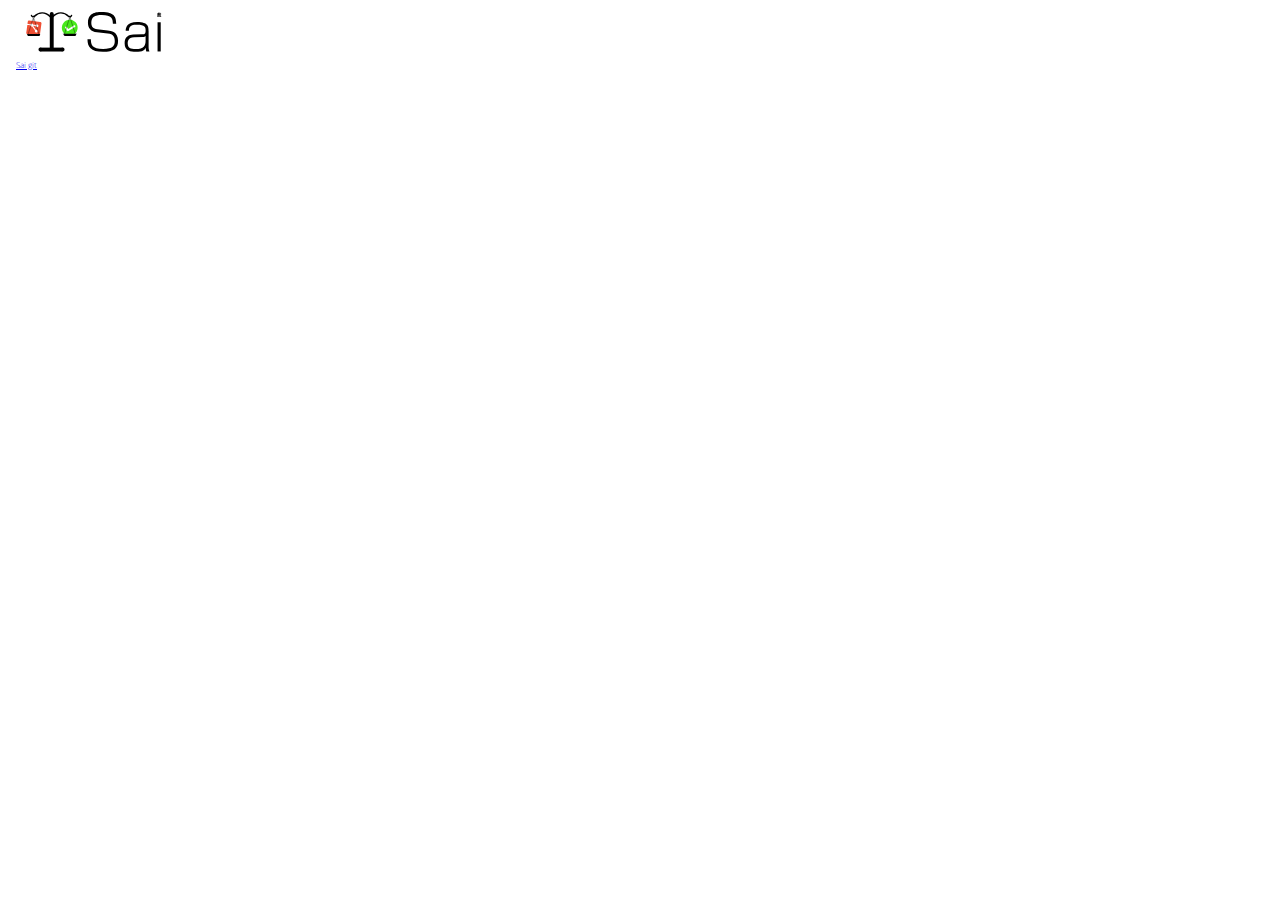
<file: assets/index.html>
<html>
 <head>
  <meta charset=utf-8 http-equiv="Content-Language" content="en"/>
   <link rel="stylesheet" type="text/css" href="sai.css"/>
   <link rel="icon" href="sai-icon.svg" sizes="any" type="image/svg+xml"/>
    <script type='text/javascript' src='sai.js'></script>
    <script type='text/javascript' src="lws-common.js"></script>
 <title>Sai</title>
 </head>
	<body>
		<div class="summary nailed">
		<table><tr><td class="topregion">
			<div class="logo">
				<img class="logo" src="sai.svg"><br>
				<a href="https://warmcat.com/git/sai">Sai git</a>
			<div>
			<div id="login" class="login">
				<div id="creds" class="creds hide">
					 <form class="login">
					  <label for="lname">Name:</label>
					  <input class="crin" type="text" id="lname" name="lname" autocomplete="username"><br>
					  <label for="lpass">Password:</label>
					  <input class="crin" type="password" id="lpass" name="lpass" autocomplete="current-password"><br>
					  <input class="crinb" type="button" value="Login" id="login">
					  <input type="hidden" id="success_redir" name="success_redir" value="">
					</form> 
				</div>
				<div id="logout" class="creds hide">
					<div id="remauth"></div>
					<input class="crin" type="button" id="logout" value="Logout">
				</div>
			</div>
			</td><td class="topregion">
			
									<div class="builder">
				<div id="sai_builders"></div>
			</div>
			</td></tr></table>

		</div>	
		<div id="sai_sticky" class="sticky"></div>
		<div id="p2" class="undernailed">


				<td colspan=3 class="summary" id="summary">
      <noscript><span id="noscript" class="noscript">Please enable Javascript</span></noscript>
					<div id="sai_overview"></div>
					<div id="sai_task"></div>
				</td>
			</tr>
		</div>
	</body>
</html>
</file>
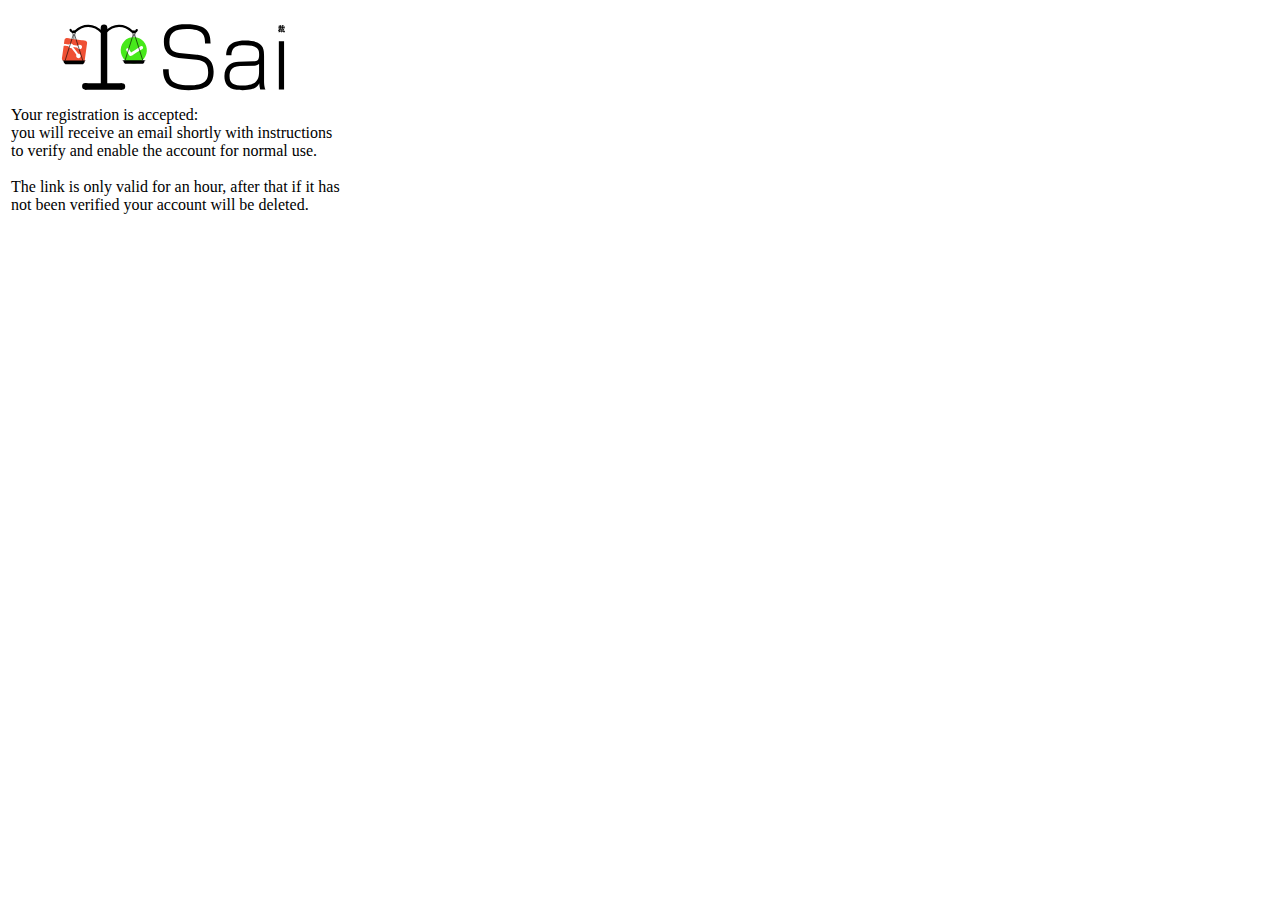
<file: assets/post-register-ok.html>
<html>
 <body>
  <table>
    <tr>
     <td colspan=2 align=center>
      <img src="sai.svg">
     </td>
    </tr>
    <tr>
     <td>
      Your registration is accepted:<br>
      you will receive an email shortly with instructions<br>
      to verify and enable the account for normal use.<br><br>
 
      The link is only valid for an hour, after that if it has<br>
      not been verified your account will be deleted.
     </td>
    </tr>
   </table>
  </body>
</html>
</file>
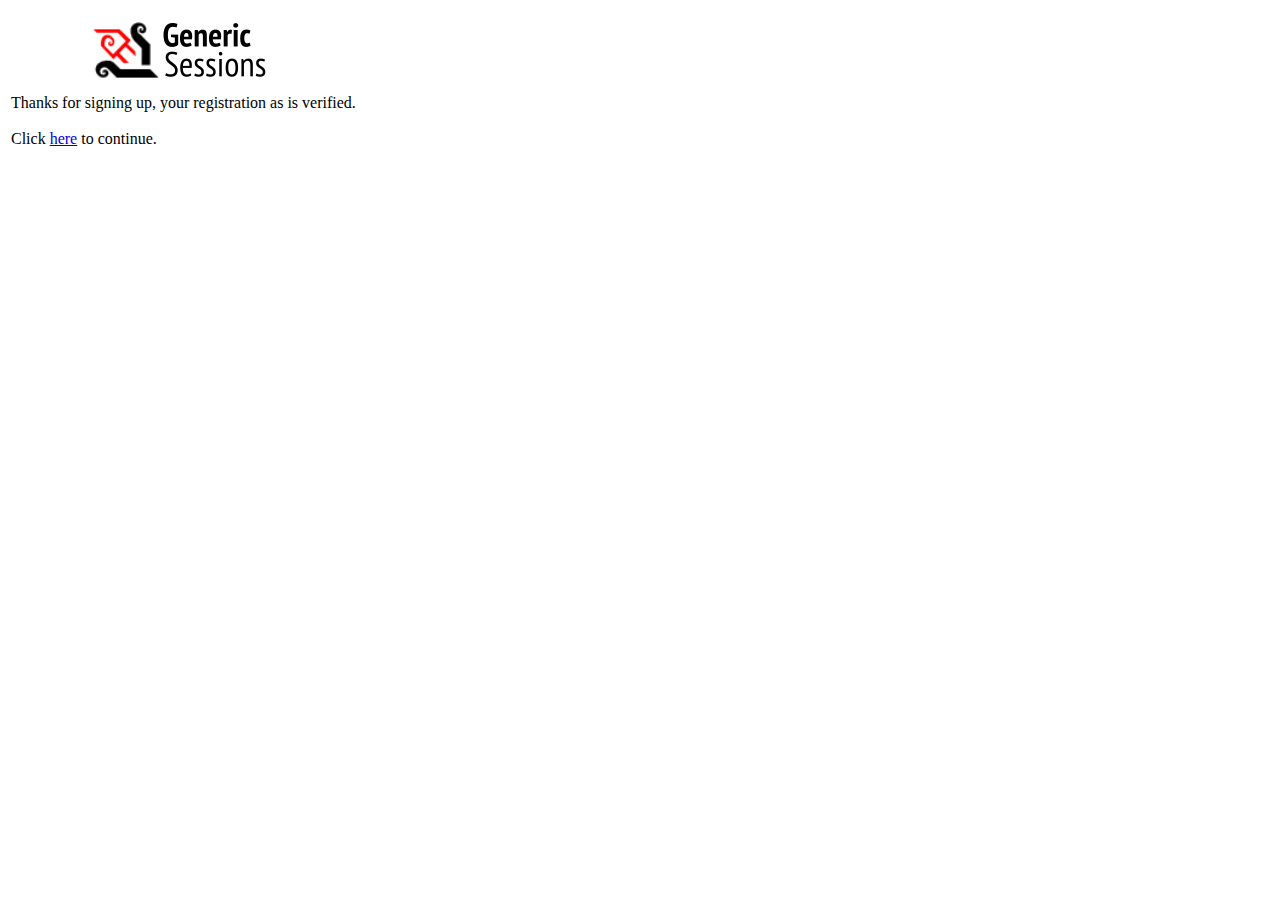
<file: assets/gs/post-verify-ok.html>
<html>
 <head>
  <script src="lwsgs.js"></script>
 </head>
 <body>
  <table>
    <tr>
     <td colspan=2 align=center>
      <img src="lwsgs-logo.png">
     </td>
    </tr>
    <tr>
     <td>
        Thanks for signing up, your registration as <span id="u"></span> is verified.<br>
	<br>
	Click <a href="/lwsgs">here</a> to continue.
     </td>
    </tr>
   </table>
  </body>
 <script nonce="lwscaro">
	document.getElementById('u').innerHTML = "<b>" + san(lwsgs_user) + "</b>";
 </script>
</html>
</file>
<file: assets/sai.css>
@font-face {
  font-family: 'OpenSans';
  src: url('OpenSans-Light.ttf') format('truetype');
}

@font-face {
  font-family: 'Iosevka';
  font-style: normal;
  font-weight: 400;
  font-display: block;
  src: url('/iosevka-term-ss01-regular.ttf') format('truetype');
}


body {
  font-family: 'OpenSans', Fallback, sans-serif;
}


.content { vertical-align:top; text-align:center; background:#fffff0; padding:12px; -webkit-border-radius:10px; border-radius:10px; }
.canvas { vertical-align:top; text-align:center; background:#efefd0; padding:12px; -webkit-border-radius:10px; border-radius:10px; }


div.zi {
	z-index: 1000
}

td.al {
	text-align: left
}

img.tread1 {
	margin-left: -6px;
	z-index: 10
}

img.tread2 {
	margin-left: -6px;
	z-index: 9
}

img.zup {
	position: relative;
	z-index: 1001
}

.tab label {
  background: #eee; 
  padding: 10px; 
  border: 1px solid #ccc; 
  margin-left: -1px; 
  position: relative;
  left: 1px; 
}
.tab [type=radio] {
  display: none;   
}
.content {
  position: absolute;
  top: 28px;
  left: 0;
  background: white;
  right: 0;
  bottom: 0;
  padding: 20px;
  border: 1px solid #ccc; 
}
[type=radio]:checked ~ label {
  background: white;
  border-bottom: 1px solid white;
  z-index: 2;
}
[type=radio]:checked ~ label ~ .content {
  z-index: 1;
}

td.waiting {
	vertical-align:top;
	text-align:left;
	color:#000000; 
	padding:1px;
	font-size: 9pt;
	font-weight: bold;
	border-radius:5px;
}

td.waiting_gi {
	vertical-align:top;
	text-align:left;
	color:#000000; 
	padding:0px;
	font-size: 9pt;
	font-weight: bold;
	border-radius:2px;
}

table.comp {
	border-radius:7px;
}

table.comp_pass {
	background:#01ff70;
}

table.comp_fail {
	background:#ff4136;
	color:#fff;
}

div.ov_good {
	background:#2ecc40;
}

div.ov_bad {
	background: #ff4136;
	color:#fff;
}

span.ov_bad {
	color:#fff
}

div.ov_dunno {
	background:#d0d0d0;
}

img.deemph {
	opacity: 0.6;
}

td.tasks {
	vertical-align:top;
	text-align:center;
	background:#f0f0f0;
	color:#000000;
	padding:0px;
	font-weight: normal; 
	border-radius:6px;
}

td.ti {
	vertical-align: top;
	margin-left: 4px;
}

td.atop {
	vertical-align: top;
}

td.keepline {
	display: inline-flex;
}

td.jumble {
	position: relative;
	vertical-align: top;
	white-space: nowrap;
}

img.saicon {
	width: 24px;
	height:24px;
	padding-right:3px;
}

span.group2 {
	vertical-align:middle;
	text-align:center;
	background:#f0f0f0;
	color:#000000;
	padding:3px;
	font-weight: normal;
	-webkit-border-radius:3px; 
	border-radius:3px;
}

span.stderr {
	color: #44f;
}
span.saibuild {
	color: #68a;
}
span.tty0 {
	color: #884;
}
span.tty1 {
	color: #848;
}


span.noscript {
	text-size:200%;
}

span.nowrap {
	white-space: nowrap;
}

div.taskinfo {
	vertical-align: top;
	position: fixed;
	background: #fff;
	z-index: 2002;
	border-style: solid;
	border-width: 3px 16px 0px 16px;
	border-color: #fff;
	margin-top: -3px;
}

table.scrollogs {
	margin-top: 64px;
}

div.taskstate {
	font-weight: normal;
	font-size: 7pt;
	padding:1px;
	margin-right:1px;
	border-radius:3px;
	white-space: nowrap;
}

div.nailed {
        background: #fff;
        width:auto;
        z-index:1001;
        margin-top:-12px;
}

div.undernailed {
        position:relative;
        top: 0px;
        margin-left: 180px;
}


div.evr {
	position: absolute;
	top: 16px;
	left: 16px;
}
div.evr_gi {
	display: inline-block;
	width: 16px;
	height: 16px;
}

div.gi_popup {
	box-shadow: 3px 5px 5px 0px #444;
	left: 0px;
	z-index: -2;
	background: #ffe;
	opacity: 0.0;
	transition: opacity 1s ease;
	display: block;
	position: absolute;
	margin-top: 35px
}

.taskstate0 {
	color:#000000;
	opacity:0.5;
}

.taskstate1 {

	color:#000000;
	opacity:0.6;
}

img.ip {
	width: 16px;
	height: 16px;
	vertical-align:middle;
}

img.ip0 {
	width: 16px;
	height: 16px;
	vertical-align:middle;
}

img.ip1 {
	width: 18px;
	height: 18px;
	vertical-align:top;
}

img.ip2 {
	width: 19px;
	height: 19px;
	vertical-align:text-bottom;
}

img.rebuild {
	width: 16px;
	height: 16px;
	vertical-align:middle;
	cursor: pointer;
}

img.bico {
	width: 12px;
	height: 12px;
	vertical-align:middle;
}

@keyframes stretch {
  0%, 100% {
    opacity: 0.8;
  }
  0% {
    opacity: 0.3;
  }
}

.taskstate1 {
	background: #d0d0d0;
	color:#000000;
	opacity:1;
	transition: background-color 500ms linear;
}

.taskstate2 {
	background:#a0a0a0;
	color:#000000;
	opacity:1;
	transition: background-color 500ms linear;
}

.taskstate3 {
	background:#01ff70;
	color:#003000;
	opacity:1;
	transition: background-color 500ms linear;
}

@keyframes fadeInOpacity {
	0% {
		opacity: 0;
	}
	100% {
		opacity: 1;
	}
}


.taskstate4 {
	background:#ff851b;
	color:#300000;
	opacity:1;
	transition: background-color 500ms linear;
}

.taskstate5 {
	background:#808080;
	color:#202020;
	opacity:1;
	transition: background-color 500ms linear;
}

.taskstate6 {
	background:#df3030;
	color:#300000;
	opacity:1;
	transition: background-color 500ms linear;
}

div.stats_hidden {
	display: none;
}

div.dlogs {
	vertical-align: top;
	font-size: 11px;
	font-family: "Iosevka";

-webkit-text-size-adjust: none;
   -moz-text-size-adjust: none;
    -ms-text-size-adjust: none;
        text-size-adjust: none;
}
div.dlogsn {
	vertical-align: top;
	font-size: 11px;
	font-family: "Iosevka";
	text-align:right;
	width: 5em;
	margin-top: 0px;
	margin-right: 3px;
-webkit-text-size-adjust: none;
   -moz-text-size-adjust: none;
    -ms-text-size-adjust: none;
        text-size-adjust: none;

}
div.dlogst {
	vertical-align: top;
	font-size: 11px;
	color:#808080;
	font-family: "Iosevka";
	text-align:right;
	width: 5em;
	margin-top: 0px;
	margin-right: 3px;
-webkit-text-size-adjust: none;
   -moz-text-size-adjust: none;
    -ms-text-size-adjust: none;
        text-size-adjust: none;

}

div.hide {
	display: none;
}

td.hide {
	display: none;
}

input.crin {
	font-size: 7pt;
	width: 60px;
}

input.crinb {
	font-size: 7pt;
	margin-top: 4px;
}

label {
	float: left;
	width: 4.5em;
	margin-right: 1em;
}

form.login {
	width: auto;
	color:#808080;
	text-align: right;
}

div.login {
	display: inline-block;
	vertical-align: middle;
	font-size: 7pt;
	color:#3d9970;
	text-align:left;
	margin: 0px 16px 0px 16px;
	padding: 2px 3px;
	border-radius:5px;
}


div.sai_arts {
	display: inline-flex;
	vertical-align: middle;
	font-size: 7pt;
	background-color:#ddd;
	color:#3d9970;
	text-align:left;
	margin: 3px 2px;
	padding: 2px 3px;
	border-radius:5px;
}

span.ti1 {
	font-weight: normal;
	font-size: 9pt;
	//background:#d0c0b0;
	color:#000000;
	padding:3px;
	border-radius:3px;
	white-space: nowrap;
}

span.ti2 {
	font-weight: normal;
	font-size: 7pt;
}

span.ti3 {
	font-weight: normal;
	font-size: 7pt;
}

span.ti4 {
	font-weight: normal;
	font-size: 7pt;
}
span.ti5 {
	font-weight: normal;
	font-size: 7pt;
}

span.e1 {
	font-weight: bold;
	font-size: 11pt;
}

span.e2 {
	font-weight: normal;
	font-size: 10pt;
}

span.e3 {
	font-weight: normal;
	font-size: 8pt;
}

td.e4 {
	font-weight: normal;
	font-size: 8pt;
	text-align: right;
}

td.e6 {
	font-weight: normal;
	font-size: 6pt;
	text-align: right;
}
	
table.summary {
	width: 100%;
	padding: 1px;
	margin: 1px;
}

img.bsvg {
	height: 50px;
	width: auto;
	padding:3px;
}

div.builder {
	display: inline-block;
}

div.sticky {
	float: left;
	position: absolute;
}

td.topregion {
	vertical-align: top
}

div.logo {
	display: inline-block;
	margin: 3px;
	margin-right: 4px;
	padding: 2px;
	vertical-align: middle;
	z-index: 1002;
	width: 164px;
	height: auto;
	font-size: 6pt;
}

img.logo {
	width: 158px;
	height: auto;
}

td.summary {
	background: #f8f8f8;
	width: 100%;
	margin: 4px;
	padding: 4px; 
}

td.bn {
	font-weight: normal;
	font-size: 7pt;
	padding: 1px;
}

td.bins {
	font-weight: normal;
	font-size: 9pt;
	text-align: center;
}

td.tn {
	font-weight: normal;
	font-size: 7pt;
	padding-left:0px;
}

table.nomar {
	padding: 0px;
	margin: -3px;
}

td.nomar {
	padding: 0px;
	margin: 0px;
}

div.ib {
	display: inline-block;
	vertical-align:middle;
	text-align:left;
	line-height: 50%;
	float:left;
	margin: 0.1em;
	font-weight: normal;
	font-size: 7pt;
	padding: 1.1px 1.5px 1.1px 1.5px;
	border-radius:3px;
}

div.ibuil {
	display: inline-block;
	vertical-align:middle;
	text-align:left;
	line-height: 50%;
	float:left;
	margin: 0.1em;
	font-weight: normal;
	font-size: 7pt;
	background:#c0c0e0;
	color:#000000;
	padding:3px;
	border-radius:10px;
}

div.ibuilctr {
	font-weight: normal;
	font-size: 9pt;
	background:#e0e0ff;
}

div.ibuilctrname {
	display: inline-block;
	vertical-align:middle;
	text-align:left;
	line-height: 50%;
	float:left;
	margin: 0.1em;
	font-weight: normal;
	font-size: 9pt;
	color:#000000;
	padding:3px;

}

div.plat {
	display: inline-block;
	vertical-align:middle;
	text-align:left;
	line-height: 50%;
	float:left;
	margin: 0.1em;
	font-weight: normal;
	font-size: 7pt;
	color:#000000;
	padding:3px;
	border-radius:3px;
}

div.pass {
	display: inline-block;
	background:#40e040;
}

div.fail {
	display: inline-block;
	background:#40e040;
}

div.awaiting {
	display: inline-block;
}

div.bdr {
	display: inline-block;
	opacity: 1;
}



img.branch {
	display: inline-block;
	float:left;
	background: url("[data-uri]");
	width:0px;
	height:0px;
	cursor:pointer;
	padding: 0.6em;
	background-repeat: no-repeat;
	vertical-align:middle;
	color: rgba(0, 0, 0, 0);
}
</file>
